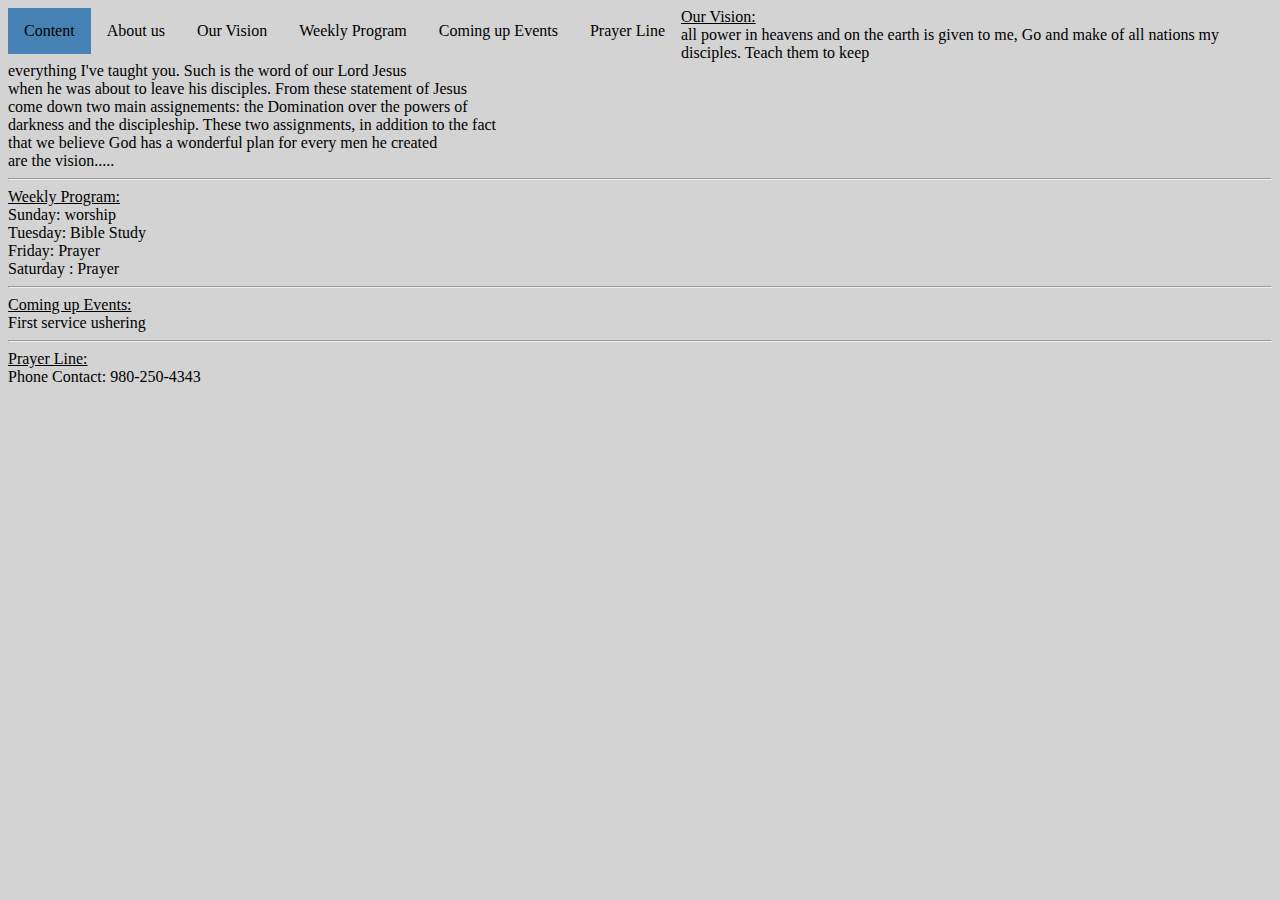
<file: dominatio.html>
﻿<!DOCTYPE html>

<!-- saved from url=(0079)file:///C:/Users/National%20Pawn/Desktop/myFirstWebDev/index.html#Prayer%20Line -->
<html><head><meta http-equiv="Content-Type" content="text/html; charset=UTF-8">
    <title>
    domination 
    </title>
<style>
   body { background-color:lightgrey
       }
  li{ float: left;
      }


   ul {
        list-style-type:none;
        margin: 0;
        padding: 0;
        width=100%;
        background-color:#f1f1f1;
        overflow: auto
        position:relative
       
        
 }
  

   
  li a {
        display:block;   
        padding:14px 16px;     
        color: #000;
        text-decoration: none;
        text-align:center;
}
    li a.active {  
     
        background-color: steelblue;
        
}
   li a:hover:not(.active) {  
        background-color:turquoise; 
        overflow:auto
}
   
      
</style>
  </head>
 <body>
  
  <ul>
   <li><a class="active" #ref="Content"> Content</a></li>
   <li><a #ref="About Us"> About us </a></li>
   <li><a #ref="Our Vision"> Our Vision </a></li>
   
<li><a #ref="Weekly Program"> Weekly Program </a></li>
   
<li><a #ref="Coming up event"> Coming up Events </a></li>
   
<li><a #ref="Prayer Line"> Prayer Line </a></li>
  
</ul>

    <div style="margin-top=30px; height=1500px"> 
   <p2>
   <u>Our Vision:</u><br>
   </p2>
   all power in heavens and on the earth is given to me, Go and make 
   of all nations my disciples. Teach them to keep <br>
   everything I've taught you. Such is the word of our Lord Jesus <br>
   when he was about to leave his disciples. From these statement of Jesus <br>
   come down two main assignements: the Domination over the powers of <br>
   darkness and the discipleship. These two assignments, in addition to the fact<br> 
   that we believe God has a wonderful plan for every men  he created<br>
   are the vision.....
   
   <hr>
   <p2><u>Weekly Program:<br></u></p2>
   <p2>
    Sunday: worship<br>
    Tuesday: Bible Study<br>
    Friday: Prayer<br>
    Saturday : Prayer<br>
    </p2>
     <hr>
    <p2> <u>Coming up Events:<br></u></p2>
    <p2> First service ushering </p2>
    <hr>
    <p2><u> Prayer Line:<br></u></p2> 
    <p2> Phone Contact: 980-250-4343 </p2>
    </div>
  
  
</body></html>
</file>
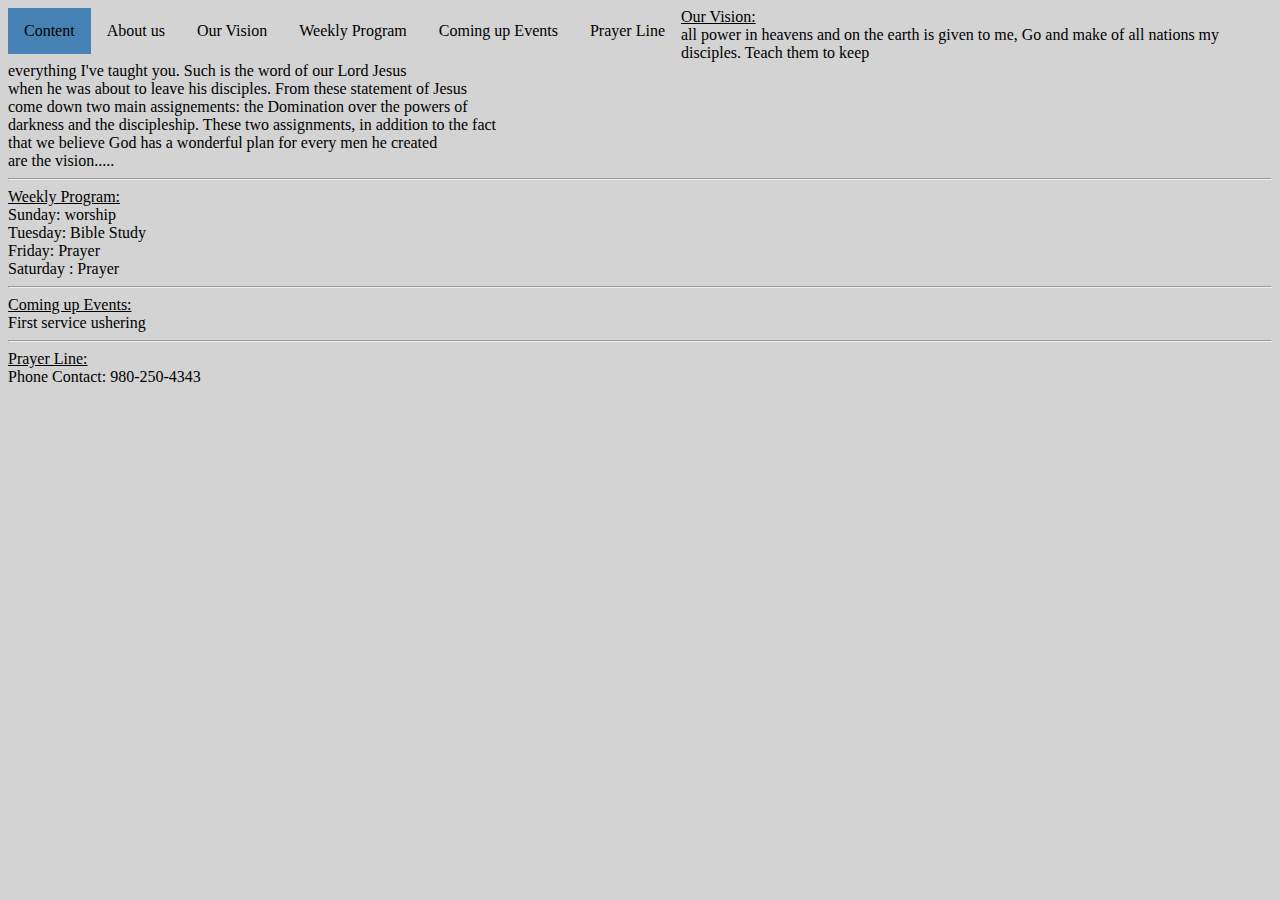
<file: domination.html>
<!DOCTYPE html>
<!-- saved from url=(0079)file:///C:/Users/National%20Pawn/Desktop/myFirstWebDev/index.html#Prayer%20Line -->
<html>
  <head><meta http-equiv="Content-Type" content="text/html; charset=UTF-8">
    <title>
    domination 
    </title>
<style>
   body { background-color:lightgrey
       }
  li{ float: left;
      }


   ul {
        list-style-type:none;
        margin: 0;
        padding: 0;
        width=100%;
        background-color:#f1f1f1;
        overflow: auto
        position:relative
       
        
 }
  

   
  li a {
        display:block;   
        padding:14px 16px;     
        color: #000;
        text-decoration: none;
        text-align:center;
}
    li a.active {  
     
        background-color: steelblue;
        
}
   li a:hover:not(.active) {  
        background-color:turquoise; 
        overflow:auto
}
   
      
</style>
  </head>
 <body>
  
  <ul>
   <li><a class="active" #ref="Content"> Content</a></li>
   <li><a #ref="About Us"> About us </a></li>
   <li><a #ref="Our Vision"> Our Vision </a></li>
   <li><a #ref="Weekly Program"> Weekly Program </a></li>
   <li><a #ref="Coming up event"> Coming up Events </a></li>
   <li><a #ref="Prayer Line"> Prayer Line </a></li>
  </ul>

    <div style="margin-top=30px; height=1500px"> 
   <p2>
   <u>Our Vision:</u><br>
   </p2>
   all power in heavens and on the earth is given to me, Go and make 
   of all nations my disciples. Teach them to keep <br>
   everything I've taught you. Such is the word of our Lord Jesus <br>
   when he was about to leave his disciples. From these statement of Jesus <br>
   come down two main assignements: the Domination over the powers of <br>
   darkness and the discipleship. These two assignments, in addition to the fact<br> 
   that we believe God has a wonderful plan for every men  he created<br>
   are the vision.....
   
   <hr>
   <p2><u>Weekly Program:<br></u></p2>
   <p2>
    Sunday: worship<br>
    Tuesday: Bible Study<br>
    Friday: Prayer<br>
    Saturday : Prayer<br>
    </p2>
     <hr>
    <p2> <u>Coming up Events:<br></u></p2>
    <p2> First service ushering </p2>
    <hr>
    <p2><u> Prayer Line:<br></u></p2> 
    <p2> Phone Contact: 980-250-4343 </p2>
    </div>
  
  
</body></html>
</file>
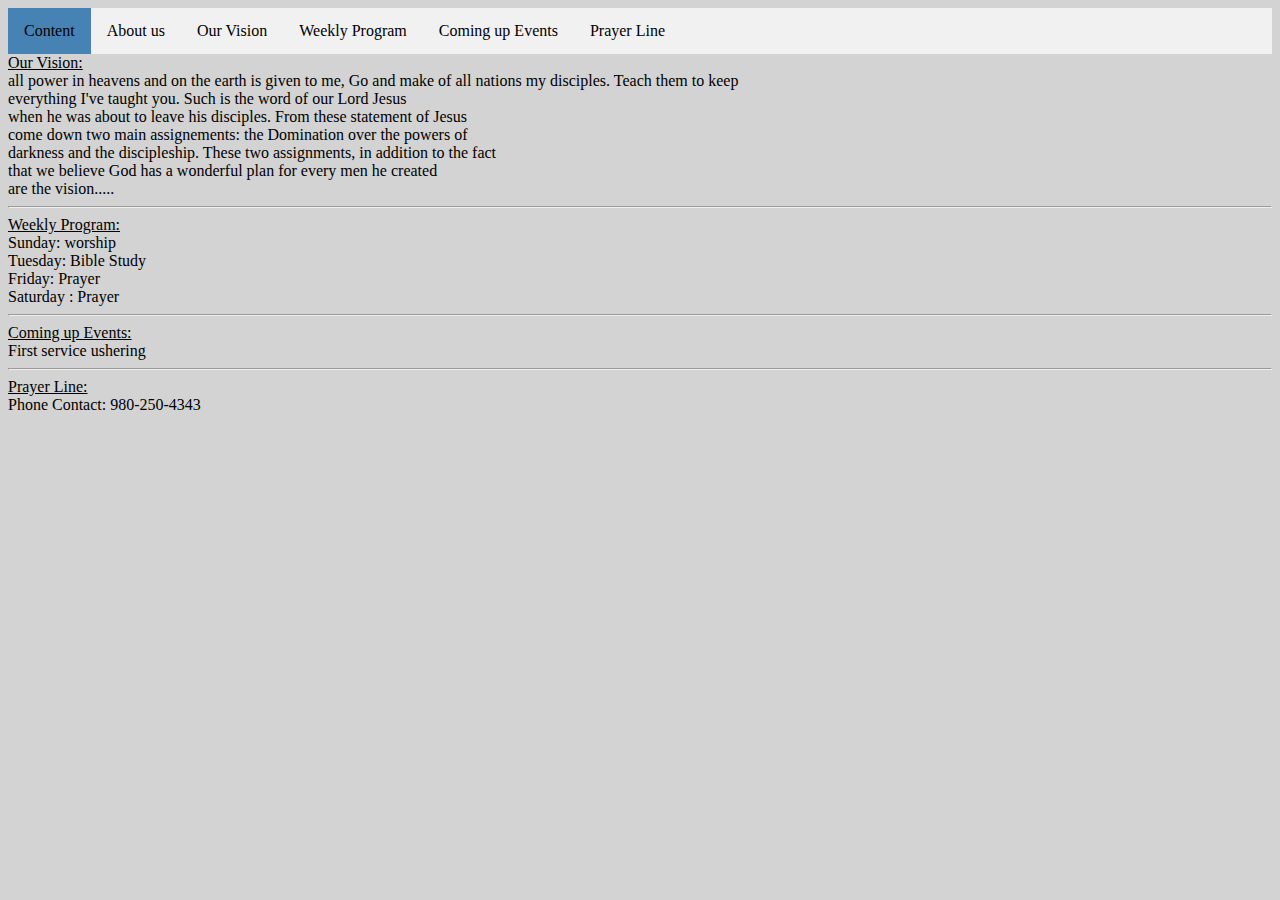
<file: HTML/dominatio.html>
﻿<!DOCTYPE html>

<!-- saved from url=(0079)file:///C:/Users/National%20Pawn/Desktop/myFirstWebDev/index.html#Prayer%20Line -->
<html><head><meta http-equiv="Content-Type" content="text/html; charset=UTF-8">
    <title>
    domination 
    </title>
<style>
   body {
      background-color:lightgrey;
       }
       
  li{ 
      float: left;
      }


   ul {
        list-style-type:none;
        margin: 0;
        padding: 0;
        width=100%;
        background-color:#f1f1f1;
        overflow: auto;
        position:relative;
       
        
 }
  

   
  li a {
        display:block;   
        padding:14px 16px;     
        color: #000;
        text-decoration: none;
        text-align:center;
}
    li .active {  
     
        background-color: steelblue;
        
}
   li a:hover:not(.active) {  
        background-color:turquoise; 
        overflow:auto
}
   
      
</style>
  </head>
 <body>
  
  <ul>
   <li><a class="active" #ref="Content"> Content</a></li>
   <li><a #ref="About Us"> About us </a></li>
   <li><a #ref="Our Vision"> Our Vision </a></li>
   
<li><a #ref="Weekly Program"> Weekly Program </a></li>
   
<li><a #ref="Coming up event"> Coming up Events </a></li>
   
<li><a #ref="Prayer Line"> Prayer Line </a></li>
  
</ul>

    <div style="margin-top=30px; height=1500px"> 
   <p2>
   <u>Our Vision:</u><br>
   </p2>
   all power in heavens and on the earth is given to me, Go and make 
   of all nations my disciples. Teach them to keep <br>
   everything I've taught you. Such is the word of our Lord Jesus <br>
   when he was about to leave his disciples. From these statement of Jesus <br>
   come down two main assignements: the Domination over the powers of <br>
   darkness and the discipleship. These two assignments, in addition to the fact<br> 
   that we believe God has a wonderful plan for every men  he created<br>
   are the vision.....
   
   <hr>
   <p2><u>Weekly Program:<br></u></p2>
   <p2>
    Sunday: worship<br>
    Tuesday: Bible Study<br>
    Friday: Prayer<br>
    Saturday : Prayer<br>
    </p2>
     <hr>
    <p2> <u>Coming up Events:<br></u></p2>
    <p2> First service ushering </p2>
    <hr>
    <p2><u> Prayer Line:<br></u></p2> 
    <p2> Phone Contact: 980-250-4343 </p2>
    </div>
  
  
  </body>
</html>
</file>
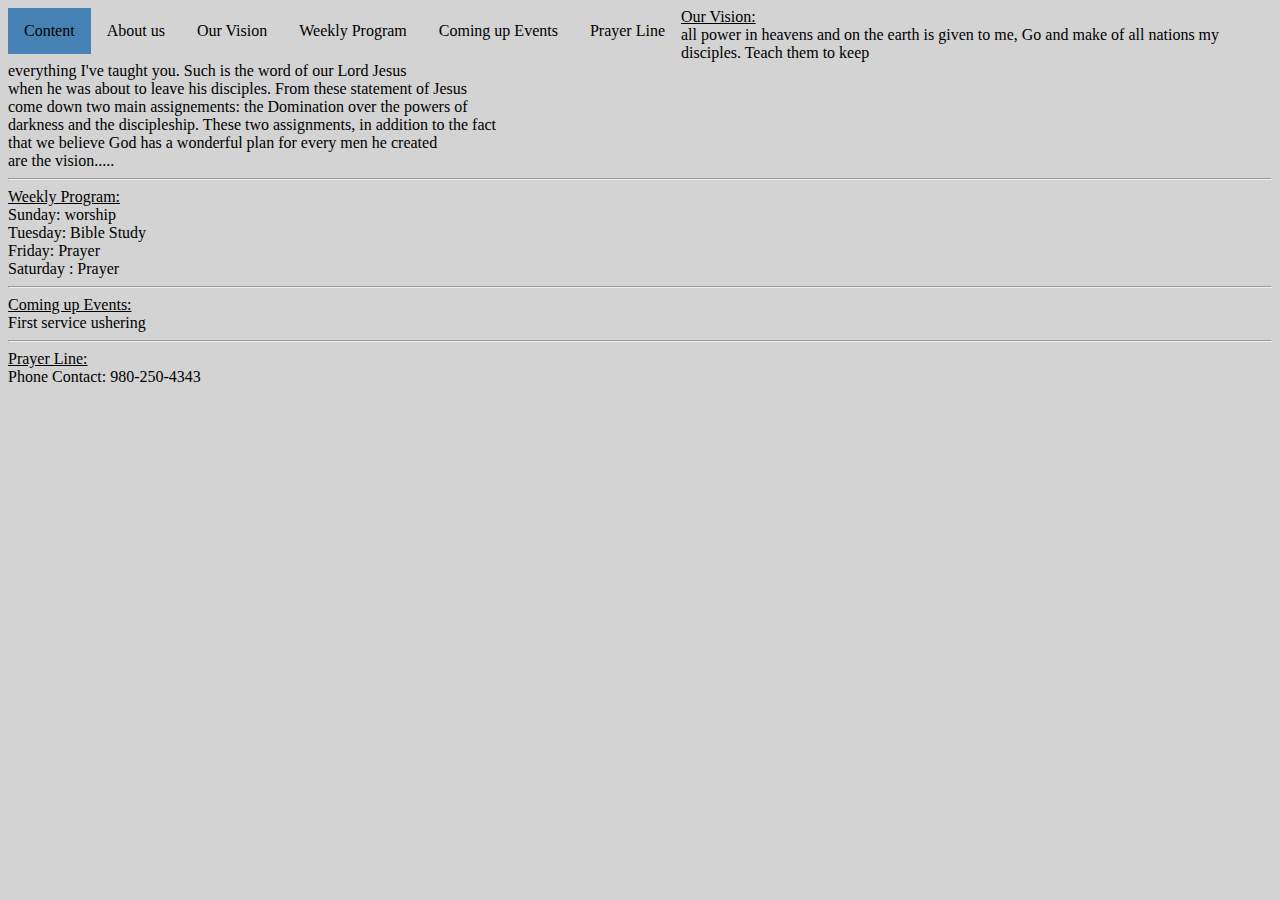
<file: HTML/domination.html>
<!DOCTYPE html>
<!-- saved from url=(0079)file:///C:/Users/National%20Pawn/Desktop/myFirstWebDev/index.html#Prayer%20Line -->
<html>
  <head><meta http-equiv="Content-Type" content="text/html; charset=UTF-8">
    <title>
    domination 
    </title>
<style>
   body { background-color:lightgrey
       }
  li{ float: left;
      }


   ul {
        list-style-type:none;
        margin: 0;
        padding: 0;
        width=100%;
        background-color:#f1f1f1;
        overflow: auto
        position:relative
       
        
 }
  

   
  li a {
        display:block;   
        padding:14px 16px;     
        color: #000;
        text-decoration: none;
        text-align:center;
}
    li a.active {  
     
        background-color: steelblue;
        
}
   li a:hover:not(.active) {  
        background-color:turquoise; 
        overflow:auto
}
   
      
</style>
  </head>
 <body>
  
  <ul>
   <li><a class="active" #ref="Content"> Content</a></li>
   <li><a #ref="About Us"> About us </a></li>
   <li><a #ref="Our Vision"> Our Vision </a></li>
   <li><a #ref="Weekly Program"> Weekly Program </a></li>
   <li><a #ref="Coming up event"> Coming up Events </a></li>
   <li><a #ref="Prayer Line"> Prayer Line </a></li>
  </ul>

    <div style="margin-top=30px; height=1500px"> 
   <p2>
   <u>Our Vision:</u><br>
   </p2>
   all power in heavens and on the earth is given to me, Go and make 
   of all nations my disciples. Teach them to keep <br>
   everything I've taught you. Such is the word of our Lord Jesus <br>
   when he was about to leave his disciples. From these statement of Jesus <br>
   come down two main assignements: the Domination over the powers of <br>
   darkness and the discipleship. These two assignments, in addition to the fact<br> 
   that we believe God has a wonderful plan for every men  he created<br>
   are the vision.....
   
   <hr>
   <p2><u>Weekly Program:<br></u></p2>
   <p2>
    Sunday: worship<br>
    Tuesday: Bible Study<br>
    Friday: Prayer<br>
    Saturday : Prayer<br>
    </p2>
     <hr>
    <p2> <u>Coming up Events:<br></u></p2>
    <p2> First service ushering </p2>
    <hr>
    <p2><u> Prayer Line:<br></u></p2> 
    <p2> Phone Contact: 980-250-4343 </p2>
    </div>
     <a href = "desktop/myFirstWebPage/domination.html"></a> 
  
   </body>
</html>
</file>
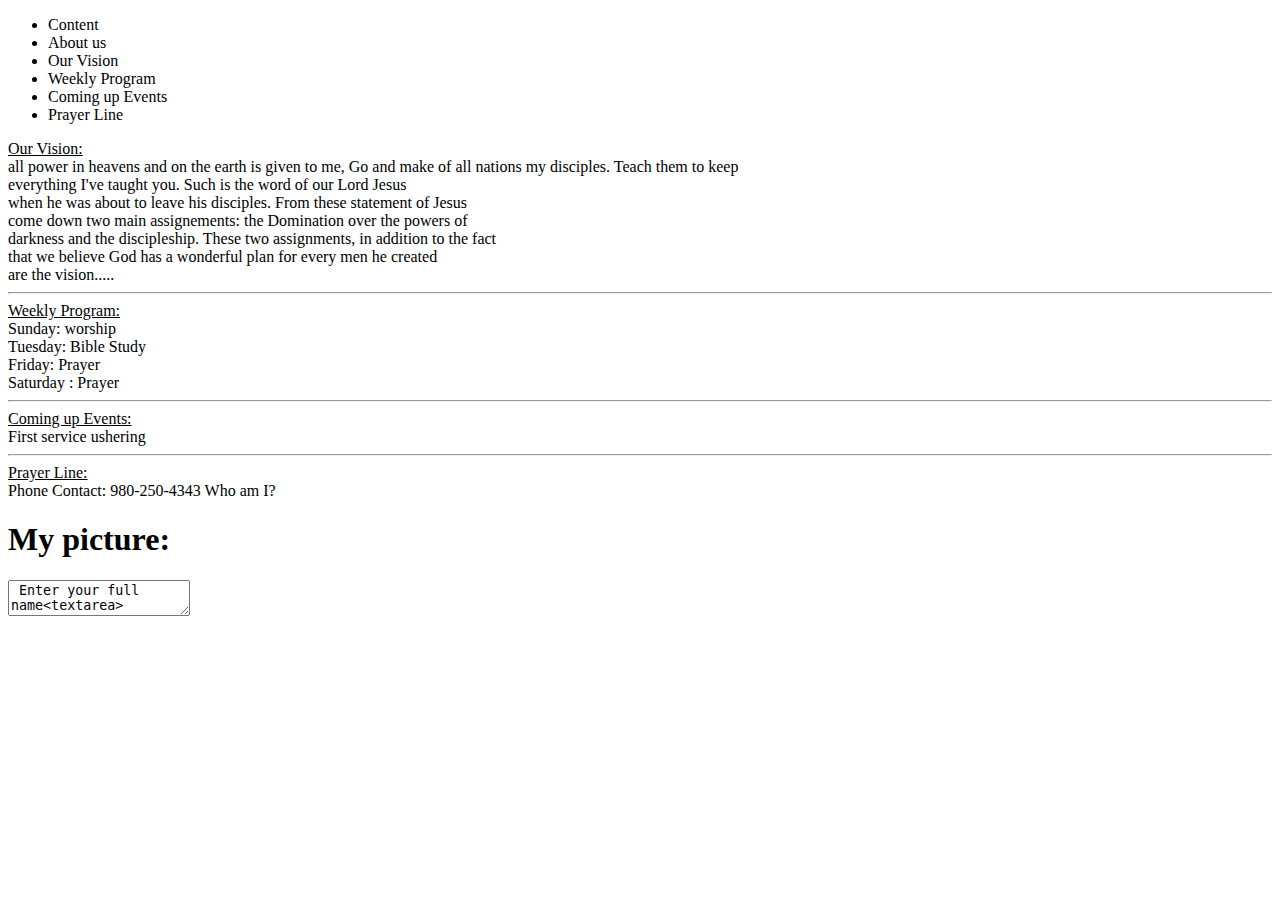
<file: HTML/myFirstWebDev.html>
<!DOCTYPE html>

<!-- saved from url=(0079)file:///C:/Users/National%20Pawn/Desktop/myFirstWebDev/index.html#Prayer%20Line -->
<html><head><meta http-equiv="Content-Type" content="text/html; charset=UTF-8">
    <title>
    domination 
    </title>
 <style src = "stylesheet" type ="text" style = "style.css" >
   
</style>
  </head>
 <body>
  
  <ul>
   <li><a class="active" #ref="Content"> Content</a></li>
   <li><a #ref="About Us"> About us </a></li>
   <li><a #ref="Our Vision"> Our Vision </a></li>
   
<li><a #ref="Weekly Program"> Weekly Program </a></li>
   
<li><a #ref="Coming up event"> Coming up Events </a></li>
   
<li><a #ref="Prayer Line"> Prayer Line </a></li>
  
</ul>

    <div style="margin-top=30px; height=1500px"> 
   <p2>
   <u>Our Vision:</u><br>
   </p2>
   all power in heavens and on the earth is given to me, Go and make 
   of all nations my disciples. Teach them to keep <br>
   everything I've taught you. Such is the word of our Lord Jesus <br>
   when he was about to leave his disciples. From these statement of Jesus <br>
   come down two main assignements: the Domination over the powers of <br>
   darkness and the discipleship. These two assignments, in addition to the fact<br> 
   that we believe God has a wonderful plan for every men  he created<br>
   are the vision.....
   
   <hr>
   <p2><u>Weekly Program:<br></u></p2>
   <p2>
    Sunday: worship<br>
    Tuesday: Bible Study<br>
    Friday: Prayer<br>
    Saturday : Prayer<br>
    </p2>
     <hr>
    <p2> <u>Coming up Events:<br></u></p2>
    <p2> First service ushering </p2>
    <hr>
    <p2><u> Prayer Line:<br></u></p2> 
    <p2> Phone Contact: 980-250-4343 </p2>
    <p3>Who am I? </p3>
      <br>
    <h1 img = "myHeadShot"> My picture: </h1>
    <textarea id = "name" type = "text" placeHolder = "Enter      name" > Enter your full name<textarea>
     
    <button id = "gain" placeHolder ="Enter true if you have gain and false if not> Gain </button>
     <input id = "amount" placeHolder = "your amount"
     
    </div>
    <script src = "script.js></script> 
</body>
</html>
</file>
